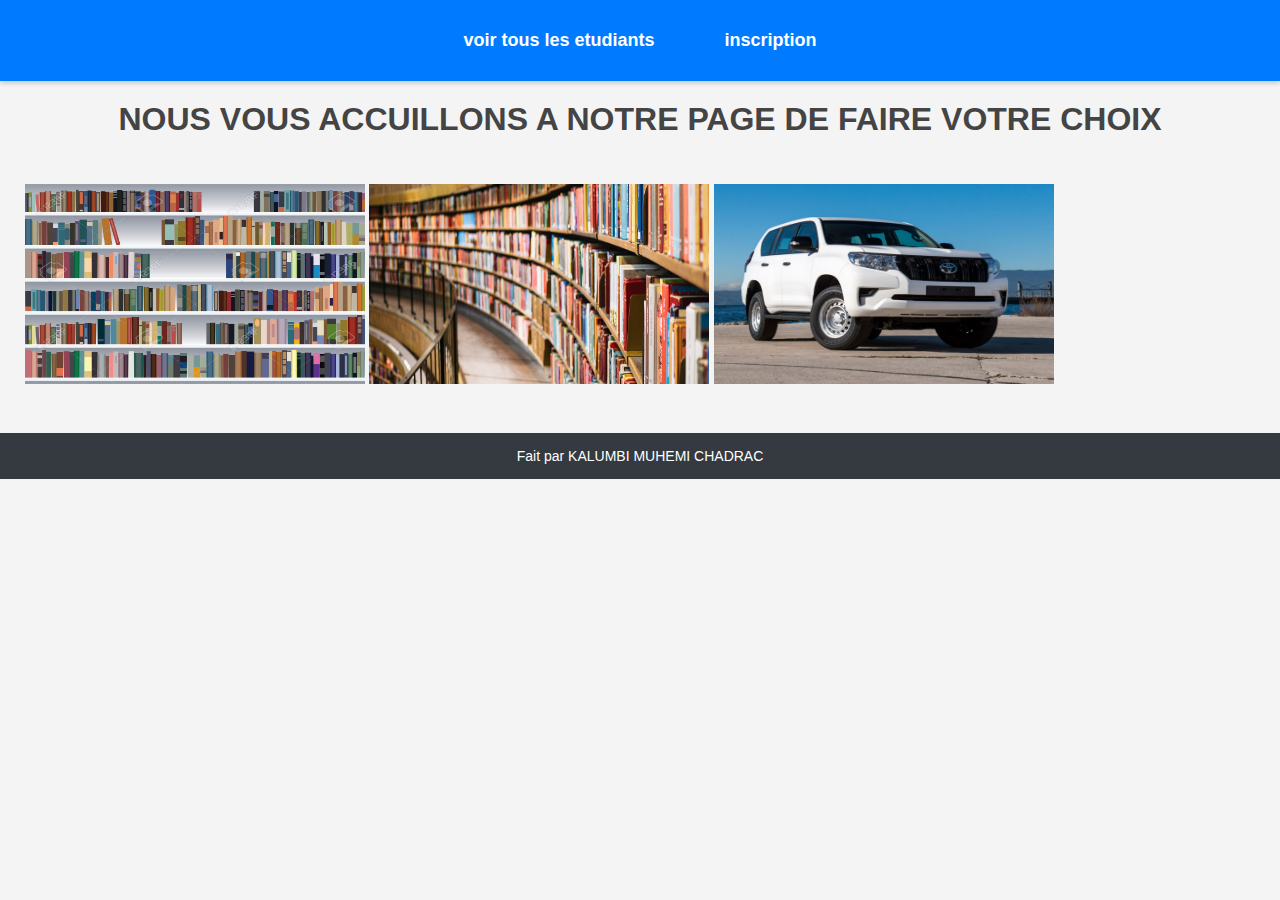
<file: templates/index.html>
<!DOCTYPE html>
<html lang="en">
<head>
  <meta charset="UTF-8">
  <meta name="viewport" content="width=device-width, initial-scale=1.0">
  <title>BIENVENUE DANS NOTRE PAGE</title>
 <style>
    /* Styles généraux */
    body {
      font-family: Arial, sans-serif;
      margin: 0;
      padding: 0;
      background-color: #f4f4f4;
      color: #333;
    }

    h1 {
      text-align: center;
      margin-top: 20px;
      color: #444;
    }

    /* Navigation */
    nav {
      width: 100%;
      padding: 20px 0;
      background-color: #007BFF;
      box-shadow: 0 2px 5px rgba(0, 0, 0, 0.2);
    }

    nav div {
      display: flex;
      justify-content: center;
      align-items: center;
    }

    .tg {
      text-decoration: none;
      color: white;
      font-size: 18px;
      font-weight: bold;
      margin: 0 15px;
      padding: 10px 20px;
      border-radius: 5px;
      transition: background-color 0.3s ease, transform 0.2s ease;
    }

    .tg:hover {
      background-color: #0056b3;
      transform: scale(1.1);
    }

    /* Section des images */
    .image-gallery {
      display: flex;
      justify-content: center;
      gap: 20px;
      padding: 20px;
      flex-wrap: wrap;
    }

    .image-gallery img {
      width: 340px;
      height: 200px;
      border-radius: 10px;
      box-shadow: 0 4px 8px rgba(0, 0, 0, 0.2);
      transition: transform 0.3s ease, box-shadow 0.3s ease;
    }

    .image-gallery img:hover {
      transform: scale(1.05);
      box-shadow: 0 6px 12px rgba(0, 0, 0, 0.3);
    }

    /* Footer */
    footer {
      background-color: #343a40;
      color: white;
      text-align: center;
      padding: 15px 0;
      margin-top: 20px;
      font-size: 14px;
    }

    footer p {
      margin: 0;
    }
  </style>
  <nav>
    <div style="display:flex;">
      <a class="tg" href="/etudiant">voir tous les etudiants</a>
      <a class="tg" href="/remplir_inscription">inscription</a>
       
    </div>
    </nav> 
    <div>
        <h1>NOUS VOUS ACCUILLONS A NOTRE PAGE DE FAIRE VOTRE CHOIX</h1>
    </div>
    <div style="padding: 25px;">
    <img src="2.jpg" alt=""  id=""  width=340px height=200px>
    <img src="6.jpg" alt=""  id=""  width=340px height=200px>
    <img src="prado.jpg"  alt="" id="" width=340px height=200px>
    
    </div>

  <footer class="bg-dark text-white py-4">
  <div class="container">
  <p>Fait par KALUMBI MUHEMI CHADRAC</p>
  </div>
 </footer>
</body>
</html>
</file>
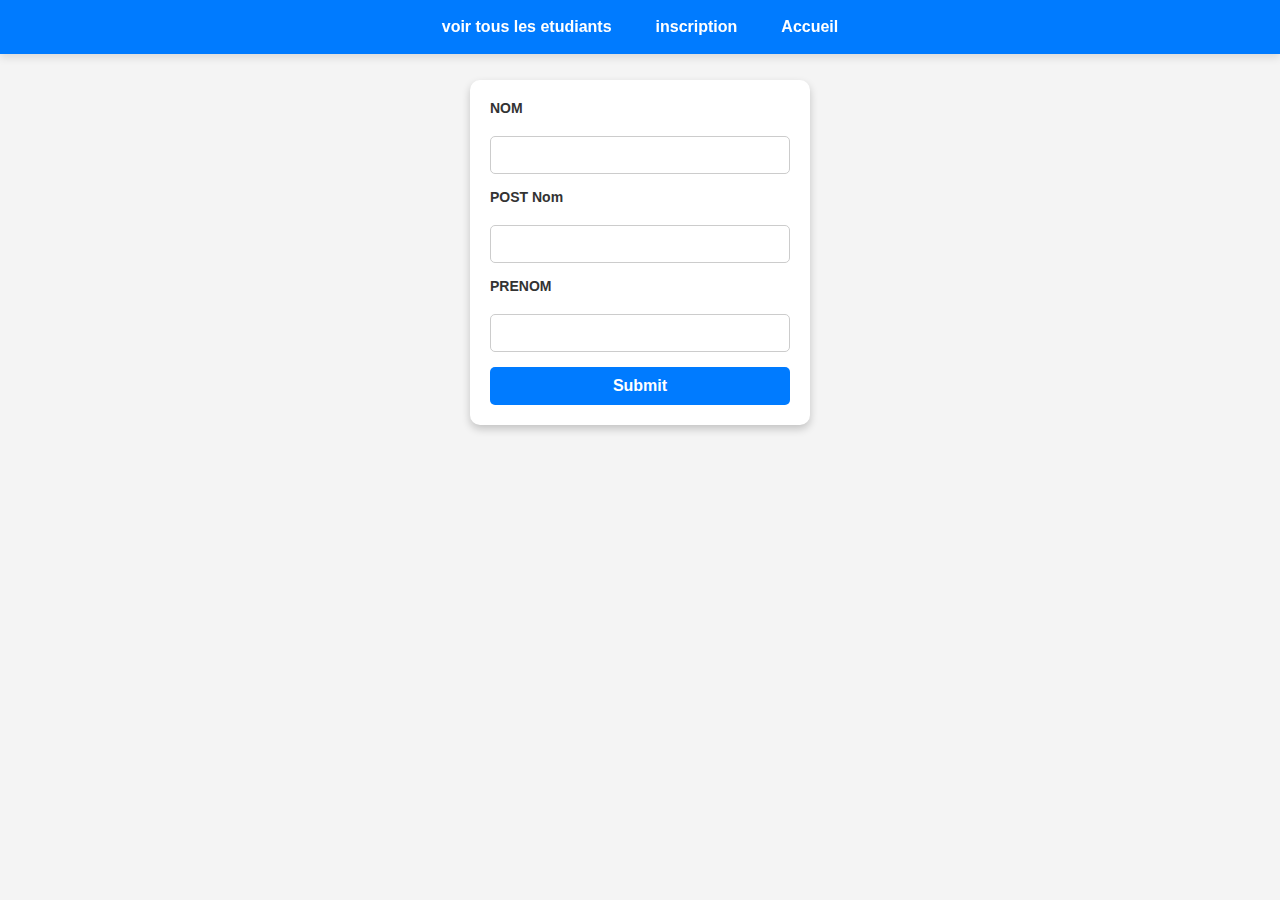
<file: templates/formulaire_etudiant.html>
<!DOCTYPE html>
<html lang="en">
<head>
    <meta charset="UTF-8">
    <meta name="viewport" content="width=device-width, initial-scale=1.0">
    <title>Document</title>

   <style>
        /* Style global */
        body {
            font-family: Arial, sans-serif;
            margin: 0;
            padding: 0;
            background-color: #f4f4f4;
            color: #333;
            display: flex;
            flex-direction: column;
            align-items: center;
            height: 100vh;
        }

        /* Style pour le menu de navigation */
        nav {
            width: 100%;
            background-color: #007BFF;
            padding: 10px 0;
            box-shadow: 0 4px 8px rgba(0, 0, 0, 0.1);
            position: fixed;
            top: 0;
            left: 0;
            z-index: 10;
        }

        nav div {
            display: flex;
            justify-content: center;
            gap: 20px;
        }

        nav a {
            text-decoration: none;
            color: white;
            font-size: 16px;
            font-weight: bold;
            padding: 8px 12px;
            border-radius: 5px;
            transition: background-color 0.3s ease;
        }

        nav a:hover {
            background-color: #0056b3;
        }

        /* Style du formulaire */
        form {
            background-color: white;
            padding: 20px;
            border-radius: 10px;
            box-shadow: 0 4px 8px rgba(0, 0, 0, 0.2);
            width: 300px;
            display: flex;
            flex-direction: column;
            gap: 15px;
            margin-top: 80px; /* Pour laisser de l'espace sous le menu */
        }

        form label {
            font-size: 14px;
            font-weight: bold;
            margin-bottom: 5px;
        }

        form input[type="text"] {
            padding: 10px;
            border: 1px solid #ccc;
            border-radius: 5px;
            font-size: 14px;
        }

        form input[type="text"]:focus {
            border-color: #007BFF;
            outline: none;
            box-shadow: 0 0 5px rgba(0, 123, 255, 0.5);
        }

        form input[type="submit"] {
            padding: 10px;
            background-color: #007BFF;
            color: white;
            border: none;
            border-radius: 5px;
            font-size: 16px;
            font-weight: bold;
            cursor: pointer;
            transition: background-color 0.3s ease, transform 0.2s ease;
        }

        form input[type="submit"]:hover {
            background-color: #0056b3;
            transform: scale(1.05);
        }

        form input[type="submit"]:active {
            transform: scale(1);
        }
    </style>
    <nav>
    <div style="display:flex;">
      <a class="tg" href="/etudiant">voir tous les etudiants</a>
      <a class="tg" href="/remplir_inscription">inscription</a>
       <a class="tg" href="/">Accueil</a>
    </div>
    </nav> 
</head>
<body>
    <form action="/inserer_etudiant" method="POST">
        <label for="">NOM</label>
        <input type="text" name="nom">
        <label for="">POST Nom</label>
        <input type="text" name="pst">
        <label for="">PRENOM</label>
        <input type="text" name="prenom">
        <input type="submit">

    </form>
    
    
</body>
</html>
</file>
